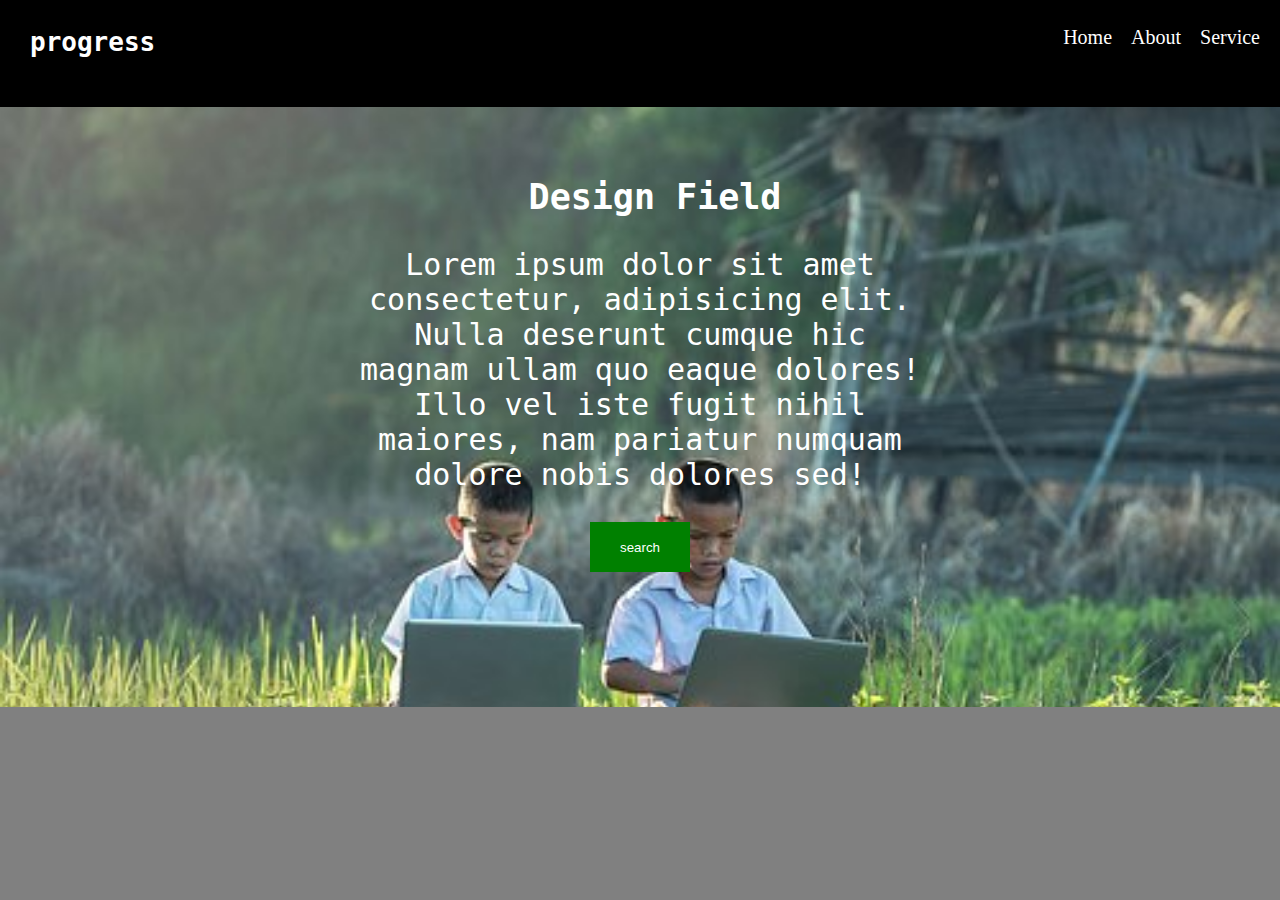
<file: index.html>
<!DOCTYPE html>
<html lang="en">
<head>
    <meta charset="UTF-8">
    <meta name="viewport" content="width=device-width, initial-scale=1.0">
    <meta http-equiv="X-UA-Compatible" content="ie=edge">
    <title>Document</title>
    <link rel="stylesheet" href="style.css">
</head>
<body>
    <header>
        <div class="container">
            <div class="branding">
                <h1>progress</h1>
            </div>
            <nav>
                <ul>
                    <li><a href="home.html">Home</a></li>
                    <li><a href="about.html">About</a></li>
                    <li><a href="service.html">Service</a></li>
                </ul>
            </nav>
        </div>
    </header>
    
 




 <section id="showcase">
     <div class="container main content">
         <h1>Design Field</h1>
         <p>Lorem ipsum dolor sit amet consectetur, adipisicing elit. Nulla deserunt cumque hic magnam ullam quo eaque dolores! Illo vel iste fugit nihil maiores, nam pariatur numquam dolore nobis dolores sed!</p>
         <form>
             <button type="submit" class="button_1">search</button>
         </form>
     </div>
 </section>





















    
</body>
</html>
</file>
<file: style.css>
body{
    background-color: grey;
    color: white;
    margin: 0;
    padding: 0;
}


/* global */


.container{
    width: 100%;
    margin: auto;
overflow: hidden;
margin: 0px;
padding: 0px;
}

.branding{
    float: left;
    padding-right: 10%;
}


nav{
    float: right;
    color: white;
    text-decoration: none;
}



/*Header **/
header{
    background:black;
    color:white;
    padding-top: 10px;
    min-height: 20px;
}


header li{
    display: inline;
    font-size: 20px;
    color: black;

}


header a:hover{
    color:#cccccc;
    font-weight: bold;
}


header ul{
    word-spacing: 15px;
    margin-right: 20px;
}


h1{
 margin-left: 30px;
 
 font-family: monospace;
 margin-bottom: 50px;
}


.button_1{
    margin-bottom: 100px;
    height: 50px;
    width: 100px;
    background: green;
    border: none;
    color: white;
}



/*showcase */
#showcase {
    height: 600px;
    width: 100%;
    background: url("/adult-1822559__340.jpg");
    background-repeat: no-repeat;
    background-size: cover;
    text-align: center;
    color: #ffffff; 
    box-sizing: border-box;
    display: block;
    position: relative;
}

.main-content {
    position: fixed;
    width: 100%;
    height: 60%;
    display: block;
    z-index: 3;
}

#showcase:after {
    position: absolute;
    width: 100%;
    height: 10%;
    display: block;
    content: '';
    opacity: 0.3;   
}


#showcase h1{
    margin-top: 70px;
    font-size: 35px;
    margin-bottom: 5px;
}


#showcase p{
    font-size: 30px;
    /* margin: 15%; */
    margin-left: auto;
    margin-right: auto;
    font-family: monospace;
    width: 45%;
    
}

a{
    text-decoration: none;
    color: white;
}
</file>
